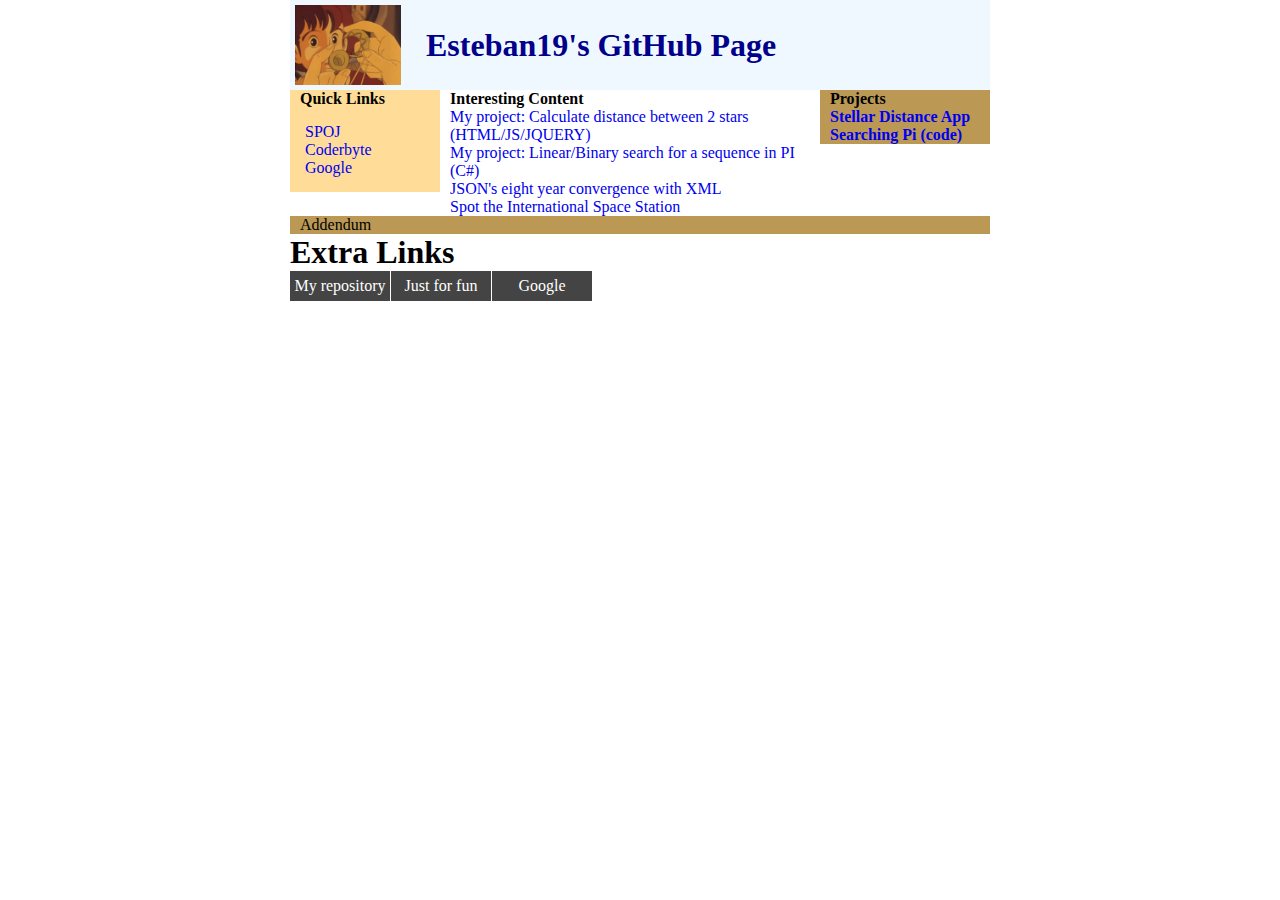
<file: index.html>
﻿<!DOCTYPE html>
<html xmlns="http://www.w3.org/1999/xhtml">
<head>
    <title>HTML Test</title>
    <meta http-equiv="content-type" content="text/html"; charset="utf-8" />
    <!--<style type="text/css"></style>-->
    <link rel="stylesheet" type="text/css" href="/stylesheets/EstebanCSS.css" />
</head>
<body>
    <div class="container">

        <div class="header">
         <img id="picture" src="images/esteban_mcog.jpg" alt="Esteban MCOG"/>
         <h1>Esteban19's GitHub Page</h1>
        </div>

        <div class="nav">
            <p><strong>Quick Links</strong></p>
            <ul>
                <li><a href="http://www.spoj.com/ranks/users">SPOJ</a></li>
                <li><a href="http://coderbyte.com/">Coderbyte</a></li>
                <li><a href="http://google.com">Google</a></li>
            </ul>
        </div>

        <div class="content">
            <p><strong>Interesting Content</strong></p>
            <p><a href="http://esteban19.github.io/StellarDistance.html">My project: Calculate distance between 2 stars (HTML/JS/JQUERY)</a></p>
            <p><a href="https://github.com/esteban19/Palin-Pi">My project: Linear/Binary search for a sequence in PI (C#)</a></p>
            <p><a href="http://blog.programmableweb.com/2013/12/26/json-xml-convergence">JSON's eight year convergence with XML</a></p>
            <p><a href="http://spotthestation.nasa.gov/sightings/index.cfm">Spot the International Space Station</a></p>
        </div>

        <div class="right">
            <p><strong>Projects</strong></p>
            <p><strong><a href="http://esteban19.github.io/StellarDistance.html">Stellar Distance App</a></strong></p>
            <p><strong><a href="https://github.com/esteban19/Palin-Pi">Searching Pi (code)</a></strong></p>
        </div>

        <div class="footer">
            <p>Addendum</p>
        </div>

        <h1>Extra Links</h1>

        <div class="navi">
            <ul>
                <li>
                    <a href="http://github.com/esteban19">My repository</a>
                </li>
                <li>
                    <a href="photos.html">Just for fun</a>
                    <ul>
                        <li><a href="http://www.aboveandbeyond.nu/radio">A&B Weekly</a></li>
                        <li><a href="https://twitter.com/sjhsjh0628">서현(서주현)</a></li>
                        <li><a href="http://www.doctorswithoutborders.org/">MSF</a></li>
                    </ul>
                </li>
                <li>
                    <a href="http://google.com">Google</a>
                </li>
            </ul>
        </div>

        <h3 class="closingcontent"></h3>
    </div>
    <script type="text/javascript" src="http://code.jquery.com/jquery-2.0.3.min.js"></script>
    <script type="text/javascript" src="/javascripts/EstebanJS.js"></script>
</body>
</html>
</file>
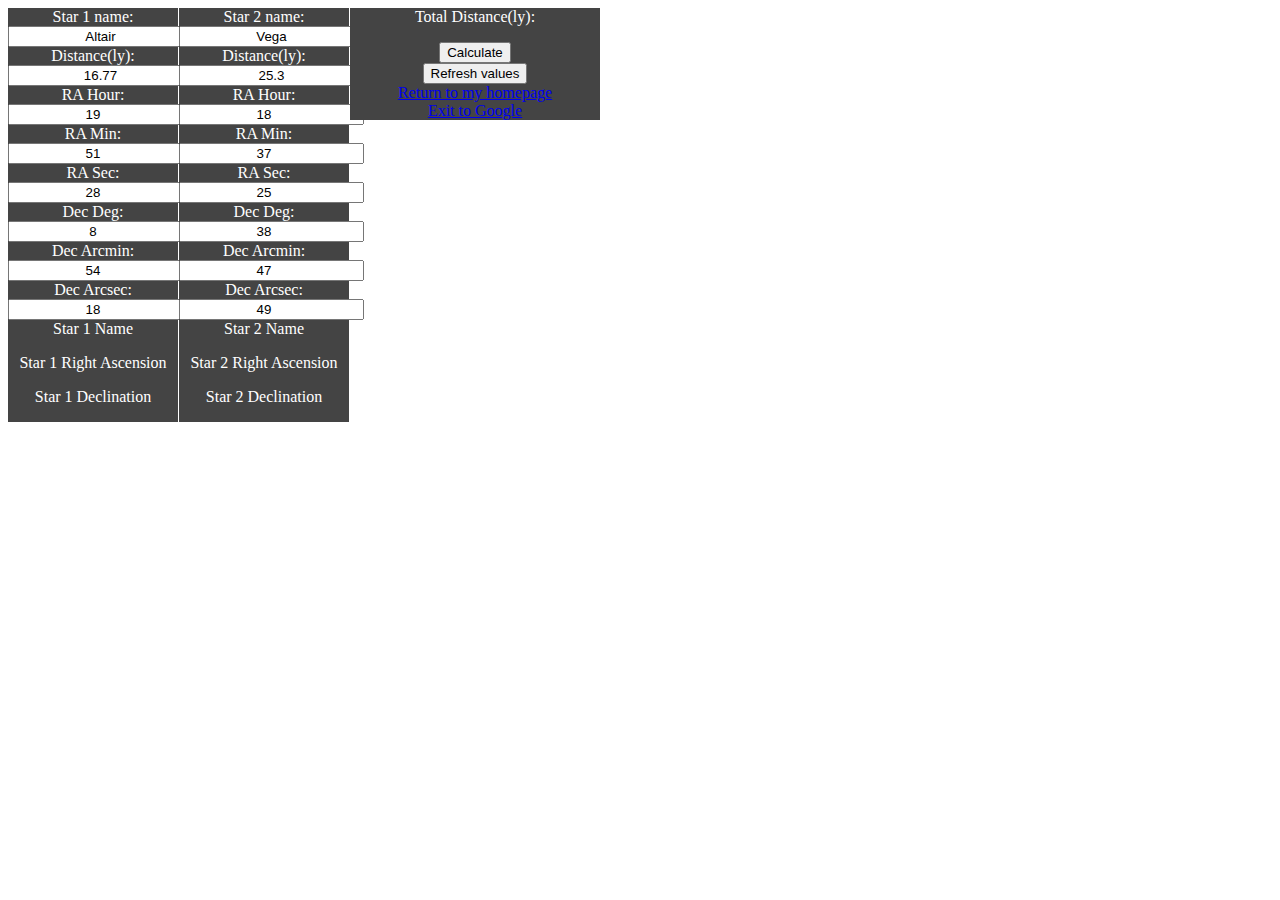
<file: StellarDistance.html>
﻿<!DOCTYPE html>
<html xmlns="http://www.w3.org/1999/xhtml" lang="en" xml:lang="en">
<head>
    <title>Stellar Distance Online app</title>
    <meta http-equiv="content-type" content="text/html"; charset="utf-8"/>
    <link rel="stylesheet" type="text/css" href="/stylesheets/StellarDistance.css" />
</head>
<body>
    <div class="navi" style="float:left">
        Star 1 name: <input id="s1a" type="text" value="Altair"/><br />
        Distance(ly): <input id="d1y" type="text" value="16.77"/><br />
            RA Hour: <input id="r1a" type="number" value="19"/><br />
            RA Min: <input id="r1b" type="number" value="51"/><br />
            RA Sec: <input id="r1c" type="number" value="28"/><br />
            Dec Deg: <input id="d1a" type="number" value="8"/><br />
            Dec Arcmin: <input id="d1b" type="number" value="54"/><br />
            Dec Arcsec: <input id="d1c" type="number" value="18"/><br />
    
        Star 1 Name
        <p id="result1"></p>
        Star 1 Right Ascension
        <p id="result2"></p>
        Star 1 Declination
        <p id="result3"></p>
    </div>
    <div class="navi" style="float:left">
        Star 2 name: <input id="s2a" type="text" value="Vega"/><br />
        Distance(ly): <input id="d2y" type="text" value="25.3"/><br />
            RA Hour: <input id="r2a" type="number" value="18"/><br />
            RA Min: <input id="r2b" type="number" value="37"/><br />
            RA Sec: <input id="r2c" type="number" value="25"/><br />
            Dec Deg: <input id="d2a" type="number" value="38"/><br />
            Dec Arcmin: <input id="d2b" type="number" value="47"/><br />
            Dec Arcsec: <input id="d2c" type="number" value="49"/><br />
    
        Star 2 Name
        <p id="result4"></p>
        Star 2 Right Ascension
        <p id="result5"></p>
        Star 2 Declination
        <p id="result6"></p>
    </div>
    <div class="navigate">
        Total Distance(ly): <p id="result7"></p>
        <input id="button1" type="button" value="Calculate" /><br />
        <form action="http://esteban19.github.io/StellarDistance.html">
            <input type="submit" value="Refresh values" />
        </form>
        <a href="http://esteban19.github.io">Return to my homepage</a><br />
        <a href="http://google.com">Exit to Google</a>
    </div>
<script type="text/javascript" src="http://code.jquery.com/jquery-2.0.3.min.js"></script>
<script type="text/javascript" src="/javascripts/StellarDistance.js"></script>

</body>
</html>
</file>
<file: stylesheets/EstebanCSS.css>
﻿/* Global CSS values */
* { padding: 0px; margin: 0px;}
a { text-decoration:none; }
p { padding-left: 10px;}

/* Centering container on highest div tag */
.container {width:700px; margin-left:auto; margin-right:auto;}
.header {background-color: aliceblue;}
.header h1 {color: darkblue; line-height:90px;}
.header img {float:left; height:80px; width:106px; padding:5px; margin-right:20px;}
.nav {background-color:#ffdd99; width:150px; float:left;}
.nav ul {margin: 15px; list-style-type:none;}
.content {float:left; width:380px;}
.right {background-color: #bb9955; float:left; width:170px;}
.footer {clear:left;background-color:#bb9955;}

/* Basic structure of menus */
.navi ul {list-style:none; margin:0;padding:0;}
.navi li {float:left; width:100px; background-color:#444444; text-align:center;
          border-right:1px solid white; position:relative;
          height:30px; line-height:30px;}
.navi li ul li {float:none; width:150px; text-align:left; padding-left: 5px;
                border-top:1px solid white;}
.navi a {text-decoration:none; color:white;}
.navi li ul {position: absolute; top:30px; left:0px; visibility:hidden;}

/* Centering: How To (display, margin-left, margin-right, width) */
.closingcontent {clear:both; display:block; margin-left:auto; margin-right:auto; width:200px;}

/* Functionality */
.navi li:hover {background-color:maroon;}
.navi li:hover ul {visibility:visible;}
</file>
<file: stylesheets/StellarDistance.css>
﻿.navi {
    width: 170px;
    background-color: #444444;
    text-align: center;
    border-right: 1px solid white;
    text-decoration:none;
    color:white;
}
.navi p {
    text-decoration:none;
    background-color:maroon;
    color:white;
}
.navi input {
    text-align:center;
}
.navigate {
    width: 250px;
    background-color: #444444;
    text-align: center;
    border-right: 1px solid white;
    text-decoration:none;
    color:white;
    float:left;
}
.navigate p {
    text-decoration:none;
    background-color:maroon;
    color:white;
}
</file>
